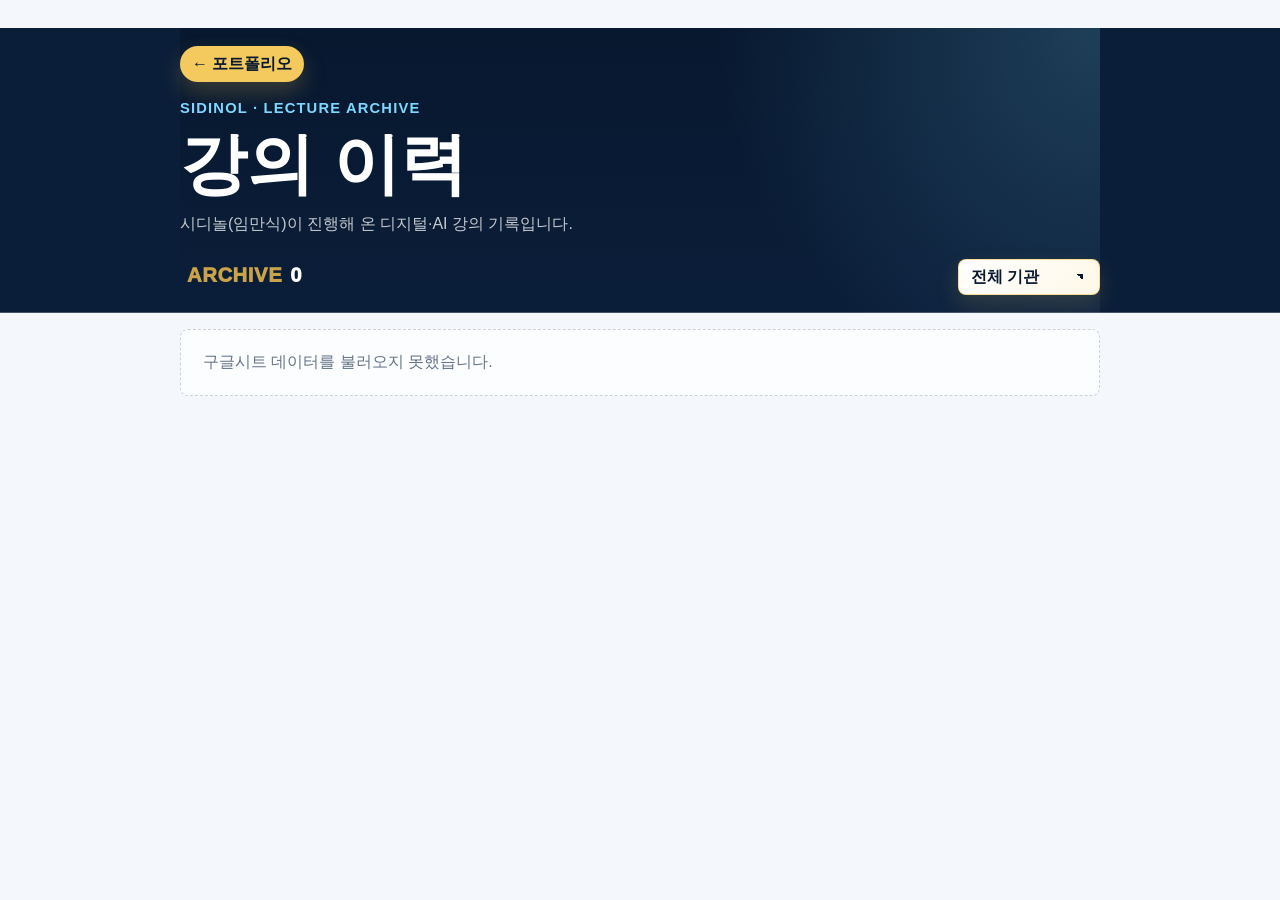
<file: history.html>
<!doctype html>
<html lang="ko">
  <head>
    <meta charset="UTF-8" />
    <meta name="viewport" content="width=device-width, initial-scale=1.0" />
    <title>강의 이력 | 시디놀</title>
    <link rel="stylesheet" href="./style.css?v=20260803-2" />
  </head>
  <body data-page="history">
    <main class="page history-page">
      <section class="history-hero">
        <a class="back-link" href="./index.html">← 포트폴리오</a>
        <p class="eyebrow">SIDINOL · Lecture Archive</p>
        <h1>강의 이력</h1>
        <p>시디놀(임만식)이 진행해 온 디지털·AI 강의 기록입니다.</p>
        <div class="section-title">
          <h2><span class="label-archive">Archive</span><strong class="archive-count" id="archiveCount">0</strong></h2>
          <select class="history-filter" id="historyFilter" aria-label="강의 이력 기관 필터">
            <option value="">전체 기관</option>
          </select>
        </div>
      </section>

      <section class="course-section" id="past-section">
        <div class="course-list compact" id="pastCourses"></div>
      </section>
    </main>

    <div class="modal" id="courseModal" aria-hidden="true">
      <div class="modal-backdrop" data-close-modal></div>
      <article class="modal-panel" role="dialog" aria-modal="true" aria-labelledby="modalTitle">
        <button class="modal-close" type="button" aria-label="닫기" data-close-modal>×</button>
        <div class="badge-row" id="modalBadges"></div>
        <h3 id="modalTitle"></h3>
        <div class="modal-meta" id="modalMeta"></div>
        <p class="modal-summary" id="modalSummary"></p>
        <div class="tag-row" id="modalTags"></div>
        <div id="modalApply"></div>
      </article>
    </div>

    <script src="./app.js?v=20260803-2"></script>
  </body>
</html>
</file>
<file: style.css>
:root {
  --navy: #07182f;
  --navy-2: #0d2748;
  --navy-3: #12365f;
  --ink: #122033;
  --muted: #66758a;
  --line: rgba(14, 38, 70, 0.12);
  --paper: #f4f7fb;
  --card: #ffffff;
  --blue: #2d74da;
  --cyan: #7dd8ff;
  --gold: #c9a24a;
  --green: #2c956b;
  --orange: #d8793c;
  --shadow: 0 22px 54px rgba(7, 24, 47, 0.14);
}

* {
  box-sizing: border-box;
}

html {
  scroll-behavior: smooth;
}

body {
  margin: 0;
  background:
    radial-gradient(circle at top right, rgba(125, 216, 255, 0.24), transparent 28rem),
    linear-gradient(180deg, #07182f 0, #0b1e39 426px, var(--paper) 427px);
  color: var(--ink);
  font-family:
    Pretendard,
    -apple-system,
    BlinkMacSystemFont,
    "Segoe UI",
    sans-serif;
}

body[data-page="history"] {
  background: var(--paper);
}

.page {
  width: min(100%, 1100px);
  margin: 0 auto;
  padding: 28px 20px 72px;
}

.hero {
  min-height: 300px;
  display: grid;
  align-content: center;
  padding: 12px 0 12px;
  color: #fff;
}

.hero-grid {
  display: grid;
  grid-template-columns: minmax(0, 1fr) 360px;
  align-items: center;
  gap: 28px;
}

.hero-copy {
  position: relative;
}

.lead-row {
  display: grid;
  grid-template-columns: minmax(0, 1fr) 92px;
  align-items: stretch;
  gap: 12px;
  margin-top: 20px;
}

.hero-photo {
  width: 92px;
  height: 100%;
  min-height: 100%;
  border: 2px solid rgba(255, 255, 255, 0.72);
  border-radius: 999px;
  object-fit: cover;
  object-position: center 28%;
  box-shadow: 0 12px 24px rgba(4, 17, 35, 0.32);
}

.eyebrow {
  margin: 0 0 14px;
  color: var(--cyan);
  font-size: 0.92rem;
  font-weight: 900;
  letter-spacing: 0.08em;
  text-transform: uppercase;
}

h1,
h2,
h3,
p {
  margin: 0;
}

h1 {
  max-width: 820px;
  font-size: clamp(2.35rem, 7vw, 4.8rem);
  line-height: 1.02;
  letter-spacing: 0;
}

.lead {
  max-width: 680px;
  color: rgba(255, 255, 255, 0.76);
  font-size: 1.08rem;
  line-height: 1.68;
}

.hero-actions {
  display: flex;
  flex-wrap: wrap;
  gap: 10px;
  margin-top: 24px;
}

.hero-actions a,
.profile-links a {
  display: inline-flex;
  align-items: center;
  justify-content: center;
  min-height: 42px;
  padding: 0 10px;
  border-radius: 8px;
  background: #fff;
  color: var(--navy);
  text-decoration: none;
  font-weight: 900;
}

.hero-actions a {
  overflow: hidden;
  text-overflow: clip;
  white-space: nowrap;
  word-break: keep-all;
  font-size: 0.98rem;
  line-height: 1;
}

.hero-actions .history-action {
  background: #f4c95d;
  color: #07182f;
  box-shadow: 0 10px 22px rgba(201, 162, 74, 0.26);
}

.hero-actions .consult-action {
  background: #bfe1ff;
  color: #07182f;
}

.hero-actions .icon-action svg,
.profile-links .contact-link svg {
  width: 22px;
  height: 22px;
  fill: none;
  stroke: currentColor;
  stroke-width: 2.4;
  stroke-linecap: round;
  stroke-linejoin: round;
}

.profile-card {
  border: 1px solid rgba(255, 255, 255, 0.18);
  border-radius: 8px;
  background: linear-gradient(160deg, #12365f 0%, #1d5d8f 100%);
  padding: 8px 20px 10px;
  backdrop-filter: blur(14px);
  box-shadow: 0 22px 42px rgba(4, 17, 35, 0.28);
  transform: translateY(-6px);
}

.profile-card strong {
  display: block;
  margin-bottom: 6px;
  color: #ffffff;
  font-size: 1.18rem;
}

.profile-card p {
  color: rgba(255, 255, 255, 0.82);
  line-height: 1.58;
}

.profile-links {
  display: flex;
  flex-wrap: wrap;
  justify-content: center;
  gap: 8px;
  margin-top: 8px;
}

.profile-links a,
.profile-links button {
  display: inline-flex;
  align-items: center;
  justify-content: center;
  width: 38px;
  height: 38px;
  min-height: 38px;
  padding: 0;
  border-radius: 50%;
  background: #ffffff;
  color: #06152b;
  font-size: 1rem;
  font-weight: 900 !important;
  letter-spacing: 0.01em;
  text-decoration: none;
  box-shadow: 0 8px 18px rgba(0, 0, 0, 0.14);
}

.profile-links button {
  border: 0;
  cursor: pointer;
  font: inherit;
}

.brand-link img {
  width: 19px;
  height: 19px;
  display: block;
}

.profile-links .contact-link {
  color: #12365f;
}

.profile-links .news-link {
  position: relative;
  width: 52px;
  border-radius: 8px;
  padding: 0 10px;
  min-height: 38px;
  color: var(--navy);
}

.featured-course-preview {
  display: flex;
  flex-direction: column;
  gap: 5px;
  margin: 0 0 10px;
  overflow: visible;
}

.featured-course-item {
  display: grid;
  grid-template-columns: 68px minmax(0, 1fr) auto;
  align-items: center;
  gap: 14px;
  padding: 6px 16px;
  border: 1px solid rgba(255, 210, 205, 0.32);
  border-radius: 8px;
  background: linear-gradient(135deg, #6e2833, #9a3d46);
  box-shadow: 0 18px 36px rgba(90, 28, 38, 0.2);
  color: #fff;
  overflow: visible;
}

.featured-course-preview[hidden] {
  display: none;
}

.featured-course-preview h2 {
  color: #fff;
  font-size: 1.18rem;
}

.featured-course-date {
  margin-top: 3px;
  color: rgba(255, 255, 255, 0.76);
  font-size: 0.8rem;
  font-weight: 750;
}

.featured-course-date strong {
  margin-left: 5px;
  color: #fff5e9;
  font-weight: 950;
}

.featured-course-stamp {
  display: grid;
  place-items: center;
  width: 58px;
  height: 58px;
  border-radius: 28% 44% 34% 46%;
  background: linear-gradient(135deg, #f06a4e, #cf3543);
  outline: 2px solid rgba(255, 244, 224, 0.84);
  outline-offset: -6px;
  color: #fff;
  font-size: 1.08rem;
  font-weight: 950;
  line-height: 1.05;
  text-align: center;
  transform: rotate(-5deg);
  box-shadow: 0 7px 16px rgba(73, 16, 23, 0.26);
}

.featured-course-stamp.special {
  background: linear-gradient(135deg, #2dbf7c, #0f8f5b);
  box-shadow: 0 7px 16px rgba(12, 93, 63, 0.28);
}

.featured-course-link {
  border: 0;
  cursor: pointer;
  display: inline-flex;
  flex: 0 0 auto;
  align-items: center;
  justify-content: center;
  justify-self: end;
  min-height: 40px;
  min-width: 50px;
  padding: 0 9px;
  border-radius: 8px;
  background: #fff6f4;
  color: #762d37;
  font-size: 1.02rem;
  font-weight: 950;
  text-decoration: none;
}

.news-link em {
  display: inline-block;
  min-width: 28px;
  color: #1d5d8f;
  font-size: 0.9rem;
  font-style: normal;
  font-weight: 950;
  line-height: 1;
  white-space: nowrap;
  writing-mode: horizontal-tb;
}

.stats {
  display: grid;
  grid-template-columns: repeat(2, minmax(0, 1fr));
  gap: 10px;
  margin: 0 0 10px;
  position: relative;
  z-index: 2;
}

.stat-card,
.course-card {
  border: 1px solid var(--line);
  border-radius: 8px;
  background: rgba(255, 255, 255, 0.94);
  box-shadow: var(--shadow);
}

.stat-card {
  display: grid;
  grid-template-columns: 1fr auto;
  align-items: center;
  gap: 8px;
  min-height: 58px;
  padding: 12px 14px;
  backdrop-filter: blur(10px);
  text-decoration: none;
}

.stat-card strong {
  display: block;
  color: var(--navy);
  font-size: 1.55rem;
  line-height: 1;
}

.stat-card span {
  color: var(--muted);
  font-size: 0.9rem;
  font-weight: 800;
}

.stat-card .stat-open {
  color: #d64242;
}

.stat-card .stat-now {
  color: var(--blue);
}

.stat-card .stat-archive {
  color: var(--gold);
}

.history-page {
  max-width: 960px;
}

.history-hero {
  padding: 18px 0 18px;
  background:
    radial-gradient(circle at top right, rgba(125, 216, 255, 0.2), transparent 24rem),
    linear-gradient(180deg, #07182f 0, #0b1e39 100%);
  box-shadow: 0 0 0 100vmax #0b1e39;
  clip-path: inset(0 -100vmax);
  color: #fff;
}

.history-hero h1 {
  font-size: clamp(2.2rem, 8vw, 4.2rem);
}

.history-hero p:not(.eyebrow) {
  margin-top: 12px;
  color: rgba(255, 255, 255, 0.76);
  line-height: 1.6;
}

.history-hero .section-title {
  margin-top: 22px;
  margin-bottom: 0;
}

.history-hero .section-title h2 {
  color: #ffffff;
}

.back-link {
  display: inline-flex;
  align-items: center;
  min-height: 36px;
  margin-bottom: 18px;
  padding: 0 12px;
  border-radius: 999px;
  background: #f4c95d;
  color: #07182f;
  font-weight: 900;
  text-decoration: none;
  box-shadow: 0 10px 22px rgba(201, 162, 74, 0.26);
}

.course-section {
  margin-top: 10px;
}

#open-section,
#active-section {
  padding-bottom: 18px;
  border-bottom: 1px solid rgba(14, 38, 70, 0.28);
}

.about-panel {
  display: grid;
  grid-template-columns: minmax(0, 1.1fr) minmax(280px, 0.9fr);
  gap: 20px;
  margin: 10px 0;
  padding: 12px;
  border: 1px solid rgba(255, 255, 255, 0.16);
  border-radius: 8px;
  background: linear-gradient(160deg, #12365f 0%, #1d5d8f 100%);
  box-shadow: 0 22px 42px rgba(4, 17, 35, 0.2);
}

.eyebrow.dark {
  margin-bottom: 8px;
  color: var(--cyan);
}

.about-heading {
  display: flex;
  align-items: center;
  flex-wrap: wrap;
  gap: 6px;
}

.about-panel h2 {
  display: inline;
  flex: 0 1 auto;
  color: #ffffff;
}

.title-tail {
  display: inline-flex;
  align-items: center;
  gap: 6px;
  white-space: nowrap;
}

.theme-song-play {
  cursor: pointer;
  display: inline-flex;
  flex: 0 0 auto;
  align-items: center;
  gap: 6px;
  min-height: 32px;
  padding: 0 10px;
  border: 0;
  border-radius: 999px;
  background: #ffffff;
  color: #12365f;
  font: inherit;
  font-size: 0.84rem;
  font-weight: 900;
}

.theme-song-play em {
  color: #1d5d8f;
  font-style: normal;
  font-weight: 950;
}

.theme-song-play span {
  display: inline-grid;
  place-items: center;
  width: 20px;
  height: 20px;
  border-radius: 50%;
  background: #1d5d8f;
  color: #ffffff;
  font-size: 0.66rem;
}

.theme-song-play.is-playing span {
  background: #d64242;
}

.about-panel p {
  margin-top: 12px;
  color: rgba(255, 255, 255, 0.82);
  line-height: 1.68;
}

.credential-list {
  display: flex;
  flex-wrap: wrap;
  align-content: start;
  gap: 5px 6px;
}

.credential-list span,
.credential-list a {
  display: inline-flex;
  align-items: center;
  min-height: 34px;
  padding: 0 9px;
  border-radius: 999px;
  background: #eef3f8;
  color: #33445a;
  font-size: 0.84rem;
  font-weight: 800;
  text-decoration: none;
}

.credential-list .book-link {
  background: #eef3f8;
  color: #33445a;
}

.credential-list .book-kind {
  color: var(--blue);
  font-style: normal;
}

.credential-list .book-link strong {
  margin-left: 4px;
  color: #d64242;
  font-weight: 950;
}

.section-title {
  display: flex;
  align-items: baseline;
  justify-content: space-between;
  gap: 12px;
  margin-bottom: 8px;
  padding-bottom: 0;
}

.section-title span {
  margin-left: 7px;
  color: var(--gold);
  font-size: 0.8em;
  font-weight: 950;
  letter-spacing: 0.03em;
  text-transform: uppercase;
}

.section-title .label-open {
  color: #d64242;
}

.section-title .label-now {
  color: var(--blue);
}

.section-title .label-archive {
  color: var(--gold);
}

.archive-count {
  margin-left: 8px;
  color: #ffffff;
  font-size: 0.8em;
  font-weight: 950;
}

.history-filter {
  min-width: 142px;
  max-width: 46%;
  height: 36px;
  padding: 0 32px 0 12px;
  border: 1px solid rgba(244, 201, 93, 0.62);
  border-radius: 8px;
  background:
    linear-gradient(45deg, transparent 50%, #07182f 50%) right 16px center / 6px 6px no-repeat,
    linear-gradient(135deg, #ffffff 0%, #fff8e8 100%);
  color: var(--navy);
  font: inherit;
  font-size: 1rem;
  font-weight: 900;
  appearance: none;
  box-shadow: 0 10px 22px rgba(201, 162, 74, 0.18);
  cursor: pointer;
}

body[data-page="history"] #past-section {
  margin-top: 16px;
}

h2 {
  color: var(--navy);
  font-size: 1.58rem;
  line-height: 1.2;
}

.course-list {
  display: grid;
  grid-template-columns: repeat(2, minmax(0, 1fr));
  gap: 10px;
}

.course-list.compact {
  grid-template-columns: 1fr;
  gap: 10px;
}

body[data-page="history"] .course-list.compact {
  gap: 5px;
}

.course-card {
  position: relative;
  overflow: hidden;
  padding: 16px 18px;
}

#openCourses .course-card {
  background: #fff5f5;
  padding: 6px 14px 9px;
}

#openCourses .badge-row {
  min-height: 22px;
  margin: 0;
}

#openCourses .course-card h3 {
  margin: 5px 0 4px;
  font-size: 1.08rem;
  line-height: 1.18;
}

#openCourses .summary {
  line-height: 1.22;
  font-size: 0.9rem;
}

#openCourses .meta {
  gap: 2px;
  margin: 6px 0;
  font-size: 0.84rem;
  line-height: 1.16;
}

#openCourses .tag-row {
  gap: 4px;
}

#openCourses .badge,
#openCourses .tag {
  min-height: 22px;
  padding: 0 7px;
  font-size: 0.7rem;
}

#openCourses .apply-button {
  min-height: 31px;
  margin-top: 7px;
  margin-bottom: 0;
  font-size: 0.86rem;
}

.course-card::before {
  content: "";
  position: absolute;
  inset: 0 auto 0 0;
  width: 5px;
  background: linear-gradient(180deg, var(--cyan), var(--blue));
}

.course-card h3 {
  margin: 8px 0 6px;
  color: var(--navy);
  font-size: 1.14rem;
  line-height: 1.26;
}

.summary {
  color: #45556b;
  line-height: 1.42;
  font-size: 0.94rem;
}

.meta {
  display: grid;
  gap: 4px;
  margin: 10px 0;
  color: var(--muted);
  font-size: 0.88rem;
  line-height: 1.3;
}

.badge-row,
.tag-row {
  display: flex;
  flex-wrap: wrap;
  gap: 5px;
}

.badge,
.tag {
  display: inline-flex;
  align-items: center;
  min-height: 24px;
  padding: 0 8px;
  border-radius: 999px;
  font-size: 0.74rem;
  font-weight: 900;
}

.badge.open {
  background: #fff0f0;
  color: #d64242;
}

.badge.upcoming {
  background: #e8f1ff;
  color: var(--blue);
}

.badge.active {
  background: #e6f6ee;
  color: var(--green);
}

.badge.closed {
  background: #f7eee8;
  color: var(--orange);
}

.tag {
  background: #eef3f8;
  color: #44536a;
}

.course-row {
  display: grid;
  grid-template-columns: minmax(0, 1.3fr) minmax(88px, 0.75fr) auto;
  align-items: center;
  gap: 10px;
  width: 100%;
  min-height: 48px;
  padding: 10px 13px;
  border: 1px solid var(--line);
  border-radius: 8px;
  background: rgba(255, 255, 255, 0.94);
  color: var(--ink);
  text-align: left;
  box-shadow: 0 12px 28px rgba(7, 24, 47, 0.08);
  cursor: pointer;
}

#pastCourses .course-row:nth-child(even) {
  background: #f3f8ff;
}

#activeCourses .course-row:nth-child(even) {
  background: #f2fbf6;
}

.course-row strong,
.course-row span,
.course-row em {
  overflow: hidden;
  text-overflow: ellipsis;
  white-space: nowrap;
}

.course-row strong {
  color: var(--navy);
  font-size: 0.96rem;
}

.course-row span {
  color: #52637a;
  font-size: 0.86rem;
  font-weight: 800;
}

.course-row em {
  color: var(--muted);
  font-size: 0.82rem;
  font-style: normal;
  font-weight: 750;
}

.apply-button {
  display: inline-flex;
  align-items: center;
  justify-content: center;
  min-height: 34px;
  margin-top: 10px;
  padding: 0 13px;
  border-radius: 8px;
  background: var(--navy);
  color: #fff;
  text-decoration: none;
  font-weight: 900;
  font-size: 0.92rem;
  border: 0;
  cursor: pointer;
}

.apply-button.muted {
  background: #edf2f7;
  color: #304154;
}

.apply-method {
  margin-top: 10px;
  padding: 10px 12px;
  border-radius: 8px;
  background: #f2f6fa;
  color: #2e4057;
  line-height: 1.5;
  font-weight: 700;
}

.empty {
  grid-column: 1 / -1;
  padding: 22px;
  border: 1px dashed rgba(14, 38, 70, 0.2);
  border-radius: 8px;
  color: var(--muted);
  background: rgba(255, 255, 255, 0.72);
}

.modal {
  position: fixed;
  inset: 0;
  z-index: 20;
  display: none;
  align-items: center;
  justify-content: center;
  padding: 20px;
}

.modal.is-open {
  display: flex;
}

.modal-backdrop {
  position: absolute;
  inset: 0;
  background: rgba(5, 16, 32, 0.58);
}

.modal-panel {
  position: relative;
  z-index: 1;
  width: min(100%, 520px);
  max-height: min(82vh, 620px);
  overflow: auto;
  padding: 24px;
  border-radius: 8px;
  background: #fff;
  box-shadow: 0 28px 80px rgba(4, 17, 35, 0.36);
}

.modal-close {
  position: absolute;
  top: 12px;
  right: 12px;
  width: 34px;
  height: 34px;
  border: 0;
  border-radius: 50%;
  background: #eef3f8;
  color: var(--navy);
  font-size: 1.35rem;
  line-height: 1;
  cursor: pointer;
}

.modal-panel h3 {
  margin: 4px 36px 14px 0;
  color: var(--navy);
  font-size: 1.34rem;
  line-height: 1.32;
}

.modal-meta {
  display: grid;
  gap: 7px;
  color: var(--muted);
  font-size: 0.95rem;
  font-weight: 750;
}

.modal-summary {
  margin: 18px 0;
  color: #3f5066;
  line-height: 1.65;
}

.news-modal-panel {
  max-width: 360px;
}

.news-list {
  display: grid;
  gap: 8px;
  margin-top: 16px;
}

.news-list a {
  display: flex;
  align-items: center;
  min-height: 42px;
  padding: 0 14px;
  border-radius: 8px;
  background: #eef3f8;
  color: var(--navy);
  font-weight: 900;
  text-decoration: none;
}

@media (max-width: 720px) {
  body {
    background:
      radial-gradient(circle at top right, rgba(125, 216, 255, 0.24), transparent 28rem),
      linear-gradient(180deg, #07182f 0, #0b1e39 426px, var(--paper) 427px);
  }

  .page {
    padding: 20px 16px 48px;
  }

  .hero {
    min-height: 0;
    padding: 6px 0 4px;
  }

  .hero-grid {
    gap: 22px;
  }

  .lead-row {
    grid-template-columns: minmax(0, 1fr) 84px;
    gap: 8px;
  }

  .hero-photo {
    width: 84px;
  }

  .course-list,
  .hero-grid,
  .about-panel {
    grid-template-columns: 1fr;
  }

  .stats {
    grid-template-columns: repeat(2, minmax(0, 1fr));
  }

  .hero-actions {
    display: grid;
    grid-template-columns: repeat(4, minmax(0, 1fr));
    gap: 4px;
  }

  .hero-actions a {
    height: 36px;
    min-height: 36px;
    padding: 0 2px;
    font-size: 1.08rem;
    line-height: 1;
    overflow: hidden;
    text-overflow: clip;
    white-space: nowrap;
    word-break: keep-all;
  }

  .hero-actions .history-action {
    background: #f4c95d;
    color: #07182f;
  }

  .hero-actions .icon-action svg {
    width: 21px;
    height: 21px;
  }

  .profile-card {
    padding: 8px 20px 10px;
  }

  .profile-card strong {
    margin-bottom: 6px;
  }

  .profile-links {
    gap: 8px;
    margin-top: 8px;
  }

  .back-link {
    background: #f4c95d;
    color: #07182f;
    box-shadow: 0 10px 22px rgba(201, 162, 74, 0.26);
  }

  .history-hero .section-title {
    align-items: center;
    flex-wrap: nowrap;
    gap: 6px;
  }

  .history-hero .section-title h2 {
    flex: 1 1 auto;
    min-width: 0;
    white-space: nowrap;
  }

.history-hero .section-title span {
  margin-left: 0;
}

  .history-hero .history-filter {
    flex: 0 0 132px;
    min-width: 132px;
    max-width: 132px;
    height: 36px;
    padding: 0 30px 0 10px;
    border: 1px solid rgba(244, 201, 93, 0.78);
    background:
      linear-gradient(45deg, transparent 50%, #07182f 50%) right 13px center / 6px 6px no-repeat,
      linear-gradient(135deg, #ffffff 0%, #fff1c7 100%);
    font-size: 1rem;
    font-weight: 900;
    appearance: none;
    box-shadow: 0 10px 22px rgba(201, 162, 74, 0.24);
  }

  .stats {
    margin: 0 0 10px;
  }

  .featured-course-preview {
    gap: 5px;
  }

  .featured-course-item {
    grid-template-columns: 38px minmax(0, 1fr) 36px;
    align-items: center;
    gap: 7px;
    padding: 3px 10px;
  }

  .featured-course-preview h2 {
    font-size: 0.92rem;
  }

  .featured-course-stamp {
    width: 38px;
    height: 38px;
    font-size: 0.9rem;
  }

  .featured-course-link {
    width: 36px;
    height: 32px;
    min-height: 32px;
    min-width: 36px;
    padding: 0;
    font-size: 0.9rem;
    white-space: nowrap;
  }

  .about-panel {
    margin: 10px 0;
  }

  .about-heading {
    gap: 4px;
  }

  .about-panel h2 {
    font-size: 1.48rem;
  }

  .theme-song-play {
    min-height: 28px;
    padding: 0 8px;
    font-size: 0.76rem;
  }

  .theme-song-play span {
    width: 17px;
    height: 17px;
    font-size: 0.56rem;
  }

  .course-section {
    margin-top: 10px;
  }

  #open-section,
  #active-section {
    padding-bottom: 14px;
  }

  .course-row {
    grid-template-columns: minmax(0, 1fr) auto;
    gap: 4px;
    padding: 12px 13px;
  }

  .course-row strong {
    grid-column: 1 / -1;
  }

  #past-section .section-title {
    align-items: baseline;
    flex-direction: row;
  }

  .history-filter {
    min-width: 118px;
    max-width: 42%;
  }
}
</file>
